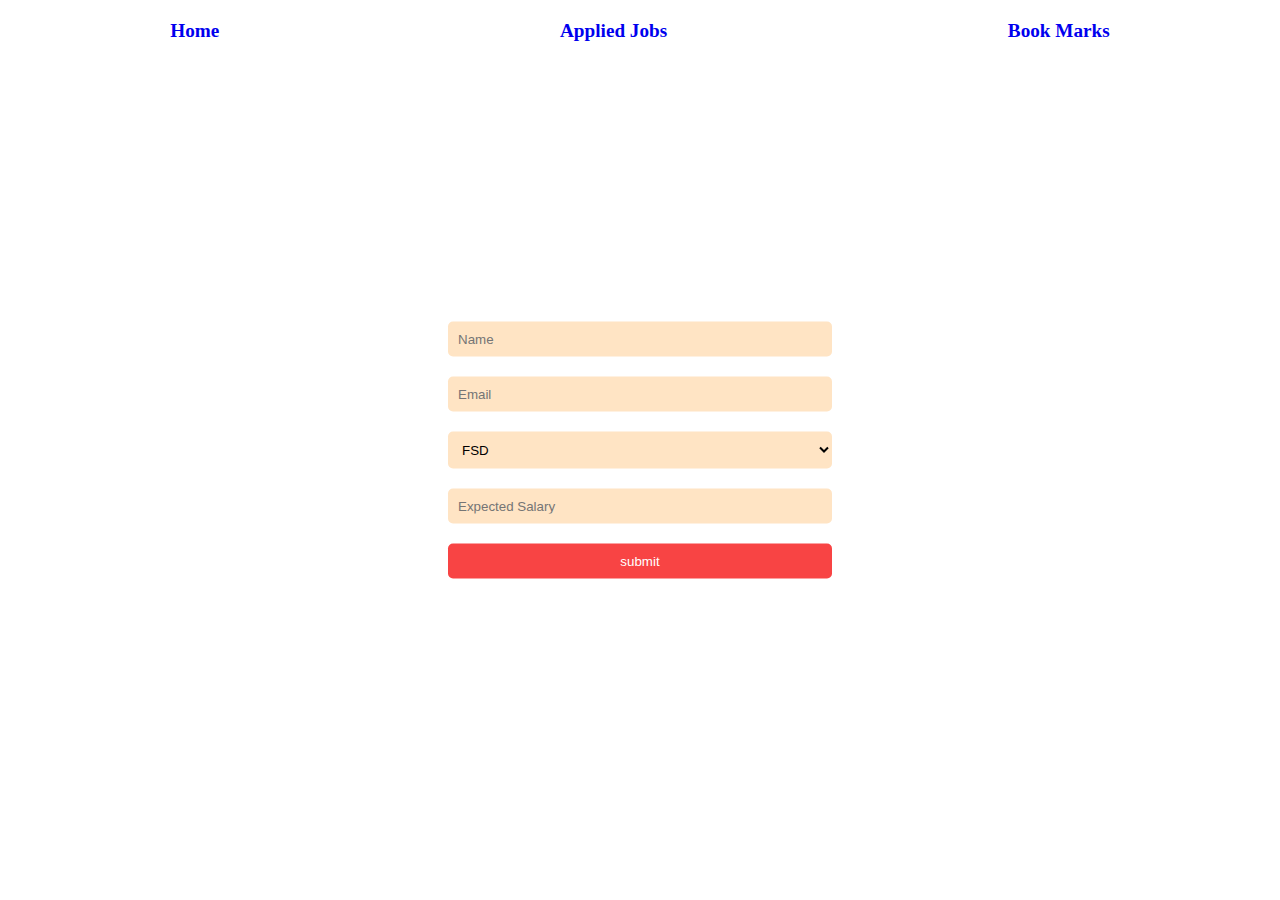
<file: index.html>
<!DOCTYPE html>
<html lang="en">
<head>
    <meta charset="UTF-8">
    <meta name="viewport" content="width=device-width, initial-scale=1.0">
    <title>Home</title>
    <link rel="stylesheet" href="index.css">
</head>
<body>
    <div class="container">
        <div class="nav">
            <a href="index.html" class="options">Home</a>
            <a href="appliedJobs.html" class="options">Applied Jobs</a>
            <a href="bookMark.html" class="options">Book Marks</a>
        </div>

        <div class="details">
            <form action="" class="form">
                <input type="text" placeholder="Name" id="name" class="inputs">
                <input type="text" placeholder="Email" id="email" class="inputs">
                <select name="Job Role" id="role" class="inputs">
                    <option value="FSD">FSD</option>
                    <option value="Frontend">Frontend</option>
                    <option value="Backed">Backend</option>
                </select>
                 <input class="inputs" type="number" placeholder="Expected Salary" id="salary">
                 <input class="inputs" type="submit"  name="submit" value="submit" id="submit">
            </form>
        </div>
    </div>
</body>
<script>
let userData = JSON.parse(localStorage.getItem('jobData')) || [];

    const handleSubmit = ()=>{
        event.preventDefault();
        let userObj={
            personName:document.querySelector('#name').value,
            personEmail:document.querySelector('#email').value,
            personRole:document.querySelector('#role').value,
            personExpectedSalary:document.querySelector('#salary').value
        }
           userData.push(userObj);
         const data=  localStorage.setItem('jobData', JSON.stringify(userData));
        
    }
    document.querySelector('form').addEventListener('submit',handleSubmit);
</script>
</html>
</file>
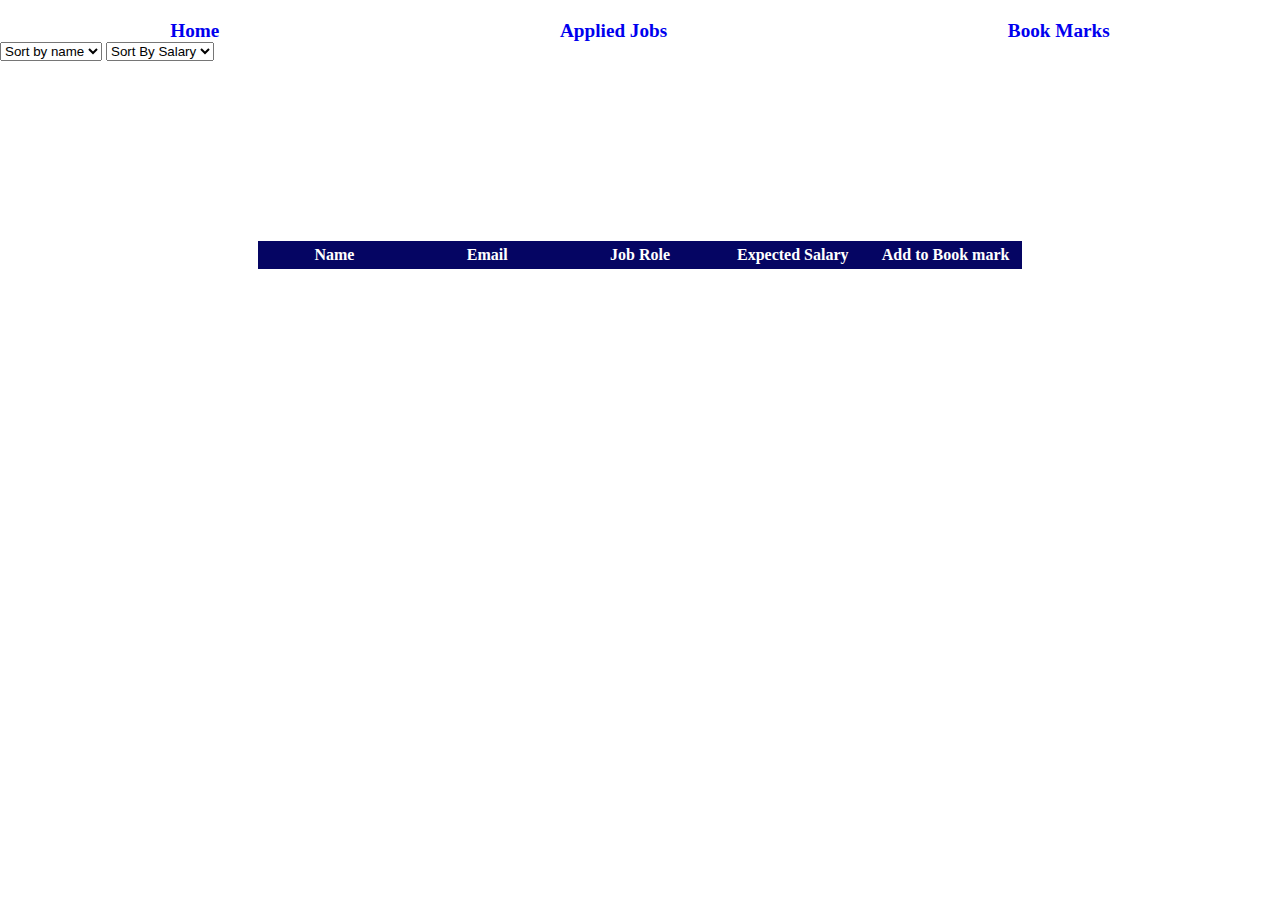
<file: appliedJobs.html>
<!DOCTYPE html>
<html lang="en">
  <head>
    <meta charset="UTF-8" />
    <meta name="viewport" content="width=device-width, initial-scale=1.0" />
    <title>Applied Jobs</title>
    <link rel="stylesheet" href="index.css" />
    <link rel="stylesheet" href="common.css" />
    <style>
      tbody > tr > td:last-child {
        background-color: red;
        color: white;
        cursor: pointer;
      }
    </style>
  </head>
  <body>
    <div class="container">
      <div class="nav">
        <a href="index.html" class="options">Home</a>
        <a href="appliedJobs.html" class="options">Applied Jobs</a>
        <a href="bookMark.html" class="options">Book Marks</a>
      </div>
      <select id="sortByname" onChange='handleChange()'>
        <option value="">Sort by name</option>
        <option value="Ascending">Ascending</option>
        <option value="Decending">Decending</option>
      </select>
      <select id="sortBySalary">
        <option value="">Sort By Salary</option>
        <option value="Ascending">Ascending</option>
        <option value="Decending">Decending</option>
      </select>
      <table class="table">
        <thead class="theadd">
          <tr class="tr">
            <th class="th">Name</th>
            <th class="th em">Email</th>
            <th class="th">Job Role</th>
            <th class="th">Expected Salary</th>
            <th class="th">Add to Book mark</th>
          </tr>
        </thead>
        <tbody></tbody>
      </table>
    </div>
  </body>
  <script>
    let bookMarkArr=JSON.parse(localStorage.getItem('bookMarkData')) || [];
    let data = JSON.parse(localStorage.getItem("jobData")) ;

    document.querySelector('#sortBySalary').addEventListener('change', handleSortBySalary)
    function handleSortBySalary(){
      let selected=document.querySelector('#sortBySalary').value; 
      if(selected=='Ascending'){
        data.sort(function(a,b){
         return a.personExpectedSalary-b.personExpectedSalary;
        })
        displayUi(data)
      }
      if(selected=='Decending'){
        data.sort(function(a,b){ 
          return b.personExpectedSalary-a.personExpectedSalary;
      })
      displayUi(data)
    }
  }

     function handleChange(){
      let selected=document.querySelector('#sortByname').value;
      // console.log('sorted',selected)
      if(selected=='Ascending'){
        data.sort(function(a,b){
          if(a.personName>b.personName)return 1
          if(a.personName<b.personName) return -1
          return 0 
        })
        displayUi(data)
      }
      if(selected=='Decending'){
        data.sort(function(a,b){
          if(a.personName>b.personName)return -1
          if(a.personName<b.personName) return 1
          return 0 
      })
      displayUi(data)
     }
    }

    displayUi(data);
    function displayUi (data){
      document.querySelector('tbody').innerHTML=''
      data.forEach((element,i) => {
        let tr = document.createElement("tr");
         tr.classList.add('tr')
        let td1 = document.createElement("td");
        td1.innerText = element.personName;
        td1.classList.add('td')
        let td2 = document.createElement("td");
        td2.innerText = element.personEmail;
        td2.classList.add('td')
        let td3 = document.createElement("td");
        td3.innerText = element.personRole;
        td3.classList.add('td')
        let td4 = document.createElement("td");
        td4.innerText = element.personExpectedSalary;
        td4.classList.add('td')
        let td5 = document.createElement("td");
        td5.innerText = "BookMark";
        td5.classList.add('td')
        td5.addEventListener('click',()=>bookMark(element,i))
        // console.log(data)
        tr.append(td1,td2,td3,td4,td5)
        document.querySelector('tbody').append(tr)
      });
    };

    function bookMark(el,i){
      bookMarkArr.push(el);
      // console.log(el)
      data.splice(i,1);
      localStorage.setItem('jobData',JSON.stringify(data))
      displayUi(data)
      localStorage.setItem('bookMarkData',JSON.stringify(bookMarkArr))
    }
  </script>
</html>
</file>
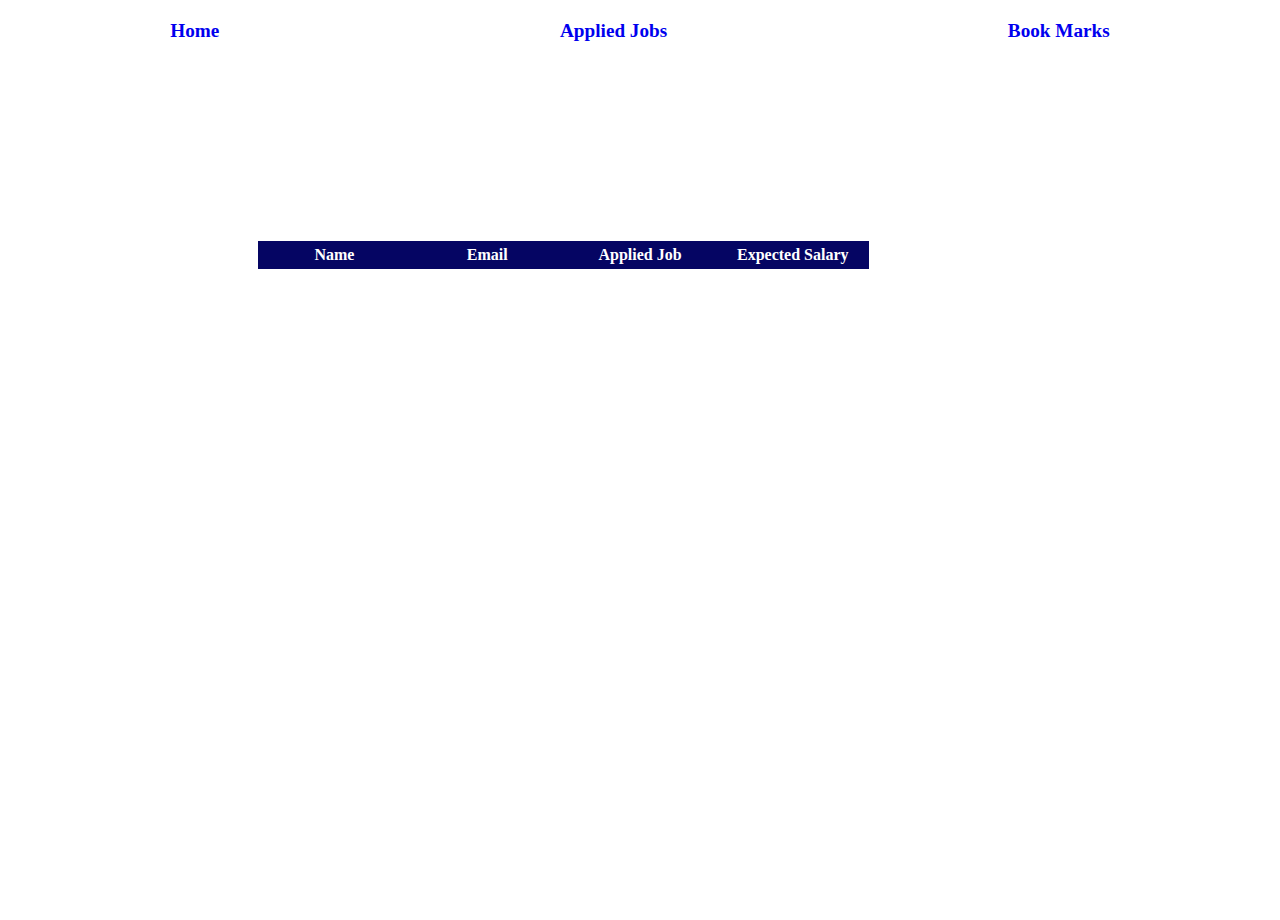
<file: bookMark.html>
<!DOCTYPE html>
<html lang="en">
  <head>
    <meta charset="UTF-8" />
    <meta name="viewport" content="width=device-width, initial-scale=1.0" />
    <title>Applied Jobs</title>
    <link rel="stylesheet" href="index.css" />
    <link rel="stylesheet" href="common.css" />
    
  </head>
  <body>
    <div class="container">
      <div class="nav">
        <a href="index.html" class="options">Home</a>
        <a href="appliedJobs.html" class="options">Applied Jobs</a>
        <a href="bookMark.html" class="options">Book Marks</a>
      </div>
      <table class="table">
        <thead> 
        <tr class="tr">
          <th class="th">Name</th>
          <th class="th">Email</th>
          <th class="th">Applied Job</th>
          <th class="th">Expected Salary</th> 
        </tr>
    </thead>
        <tbody></tbody>
      </table>
    </div>
  </body>
  <script> 
    let data = JSON.parse(localStorage.getItem("bookMarkData")) ;
   
      data.forEach((element,i) => {
        let tr = document.createElement("tr");
         tr.classList.add('tr')
        let td1 = document.createElement("td");
        td1.innerText = element.personName;
        td1.classList.add('td')
        let td2 = document.createElement("td");
        td2.innerText = element.personEmail;
        td2.classList.add('td')
        let td3 = document.createElement("td");
        td3.innerText = element.personRole;
        td3.classList.add('td')
        let td4 = document.createElement("td");
        td4.innerText = 'Delete';
        td4.classList.add('td')
        td4.style.backgroundColor='red' ;
        td4.style.cursor='pointer'
        td4.addEventListener('click',()=>handleDelete(i))
        
        tr.append(td1,td2,td3,td4)
        document.querySelector('tbody').append(tr)
      });
    function handleDelete(i){
       data.splice(i,1)
       localStorage.setItem('bookMarkData',JSON.stringify(data));
       window.location.reload();
    }

   
  </script>
</html>
</file>
<file: index.css>
*{
    margin: 0%;
    padding: 0%;
}
.contanier{
    width: 100%; 
    position: relative;
}
.nav{
    display: flex;
    justify-content: space-around;
    margin-top: 20px;
}
.nav a{
    text-decoration: none;
    font-size: larger;
    font-weight: bolder;
}
.details{
    position: absolute;
    width: 30%;
    height: auto;
     top: 50%;
     left: 50%;
     transform: translate(-50%,-50%); 
    
}
.form{
    display: grid;
    grid-template-columns: repeat(1,1fr);
    gap: 20px;
    justify-content: space-between;
    align-items: center;
    width: 100%;
}
.inputs{
     background-color: bisque;
     border: none;
     padding: 10px;
     border-radius: 5px;
}
#submit {
    background-color: rgb(248, 68, 68);
    color: white;
    transition: background-color 0.2s, transform 0.2s;
}

#submit:hover {
    background-color: rgb(187, 92, 92);
    color: rgb(164, 146, 146);
}

#submit:active {
    background-color: rgb(148, 48, 48);  
    transform: scale(0.90); 
}
</file>
<file: common.css>
.container{
    position: relative;
    width: 100%;
    height: 100vh;
    /* border: 2px solid red; */
}

.table{
    position: absolute;
    top: 20%;
    left:50%;
    transform: translate(-50%,-50%);
    width: 60%;
    margin-top: 50px;
    /* border: 2px solid red; */
}
 
.tr { 
    /* width: 80%; */
    display: grid; 
    grid-template-columns: repeat(5, 1fr);   
    /* gap: 1px;  */
    margin-top: 10px;
    /* border: 2px solid red;  */
}
 

.th {
    width: auto;
    padding: 5px 10px;
    background-color: rgb(5, 5, 99);
    color: white;
    text-align: center;  
}
.td{
    width: auto;
    padding: 5px 10px;
    background-color: rgb(240, 240, 245);
    color: rgb(4, 3, 3);
    text-align: center;  
}
</file>
